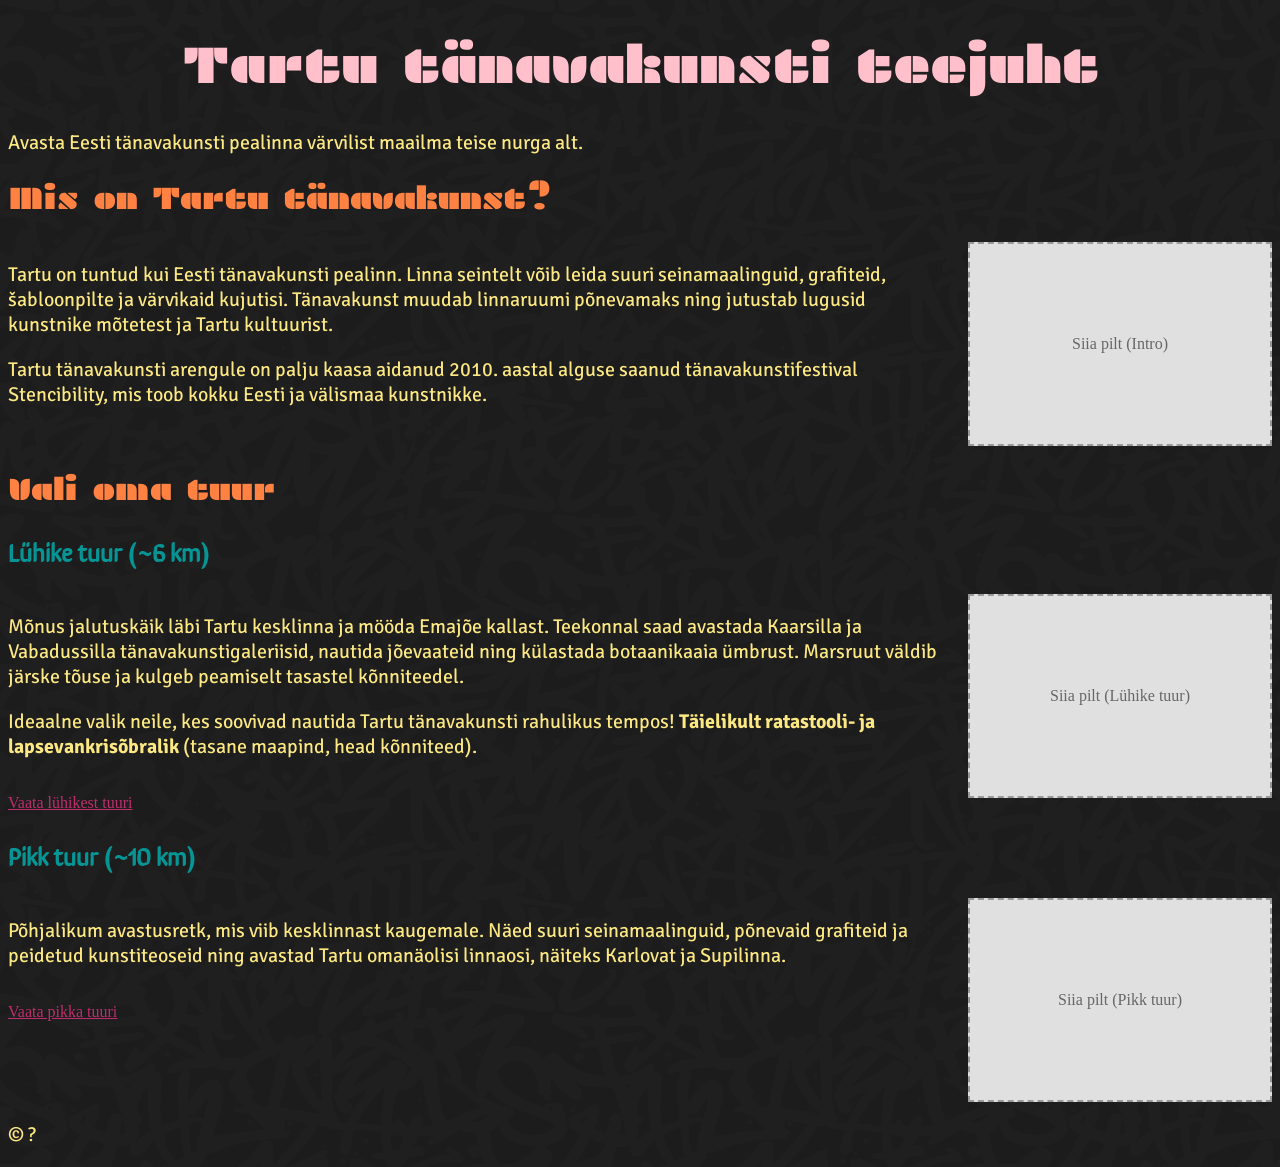
<file: index.html>
<!DOCTYPE html>
<html lang="et">
<head>
    <meta charset="UTF-8">
    <meta name="viewport" content="width=device-width, initial-scale=1.0">
    <title>Tartu Tänavakunsti Teejuht</title>
    <link rel="stylesheet" href="style.css">
    <style>
        /* Ainult päise (header) sisu keskele */
        header {
            text-align: center;
        }

        /* Pikemate tekstide ja piltide paigutus */
        .content-with-space {
            display: flex;
            justify-content: space-between;
            align-items: flex-start;
            gap: 30px;
        }

        .text-column {
            flex: 1;
        }

        .image-placeholder {
            width: 300px;
            height: 200px;
            background-color: #e0e0e0;
            border: 2px dashed #999;
            display: flex;
            align-items: center;
            justify-content: center;
            color: #666;
            flex-shrink: 0;
        }

        /* Stiil lingile, et see sobiks tekstiga hästi kokku */
        .tour-link {
            display: inline-block;
            margin-top: 15px;
        }
    </style>
</head>
<body>

    <header>
        <h1>Tartu tänavakunsti teejuht</h1>
        <p>Avasta Eesti tänavakunsti pealinna värvilist maailma teise nurga alt.</p>
    </header>

    <main>
        <section class="intro">
            <h2>Mis on Tartu tänavakunst?</h2>
            <div class="content-with-space">
                <div class="text-column">
                    <p>Tartu on tuntud kui Eesti tänavakunsti pealinn. Linna seintelt võib leida suuri seinamaalinguid, grafiteid, šabloonpilte ja värvikaid kujutisi. Tänavakunst muudab linnaruumi põnevamaks ning jutustab lugusid kunstnike mõtetest ja Tartu kultuurist.</p>

                    <p>Tartu tänavakunsti arengule on palju kaasa aidanud 2010. aastal alguse saanud tänavakunstifestival Stencibility, mis toob kokku Eesti ja välismaa kunstnikke.</p>
                </div>
                <div class="image-placeholder">Siia pilt (Intro)</div>
            </div>
        </section>

        <section class="tours">
            <h2>Vali oma tuur</h2>
            
            <div class="tour-card">
                <h3>Lühike tuur (~6 km)</h3>
                <div class="content-with-space">
                    <div class="text-column">
                        <p>Mõnus jalutuskäik läbi Tartu kesklinna ja mööda Emajõe kallast. Teekonnal saad avastada Kaarsilla ja Vabadussilla tänavakunstigaleriisid, nautida jõevaateid ning külastada botaanikaaia ümbrust. Marsruut väldib järske tõuse ja kulgeb peamiselt tasastel kõnniteedel.</p> 

                        <p>Ideaalne valik neile, kes soovivad nautida Tartu tänavakunsti rahulikus tempos! <strong>Täielikult ratastooli- ja lapsevankrisõbralik</strong> (tasane maapind, head kõnniteed).</p>
                        
                        <!-- Link on nüüd täpselt teksti sees (seal kus oli punane joon) -->
                        <div>
                            <a href="short-tour.html" class="btn tour-link">Vaata lühikest tuuri</a>
                        </div>
                    </div>
                    <div class="image-placeholder">Siia pilt (Lühike tuur)</div>
                </div>
            </div>

            <div class="tour-card">
                <h3>Pikk tuur (~10 km)</h3>
                <div class="content-with-space">
                    <div class="text-column">
                        <p>Põhjalikum avastusretk, mis viib kesklinnast kaugemale. Näed suuri seinamaalinguid, põnevaid grafiteid ja peidetud kunstiteoseid ning avastad Tartu omanäolisi linnaosi, näiteks Karlovat ja Supilinna.</p>
                        
                        <!-- Link on samamoodi tõstetud teksti alla -->
                        <div>
                            <a href="long-tour.html" class="btn tour-link">Vaata pikka tuuri</a>
                        </div>
                    </div>
                    <div class="image-placeholder">Siia pilt (Pikk tuur)</div>
                </div>
            </div>
        </section>
    </main>

    <footer>
        <p>&copy; ? </p>
    </footer>

</body>
</html>
</file>
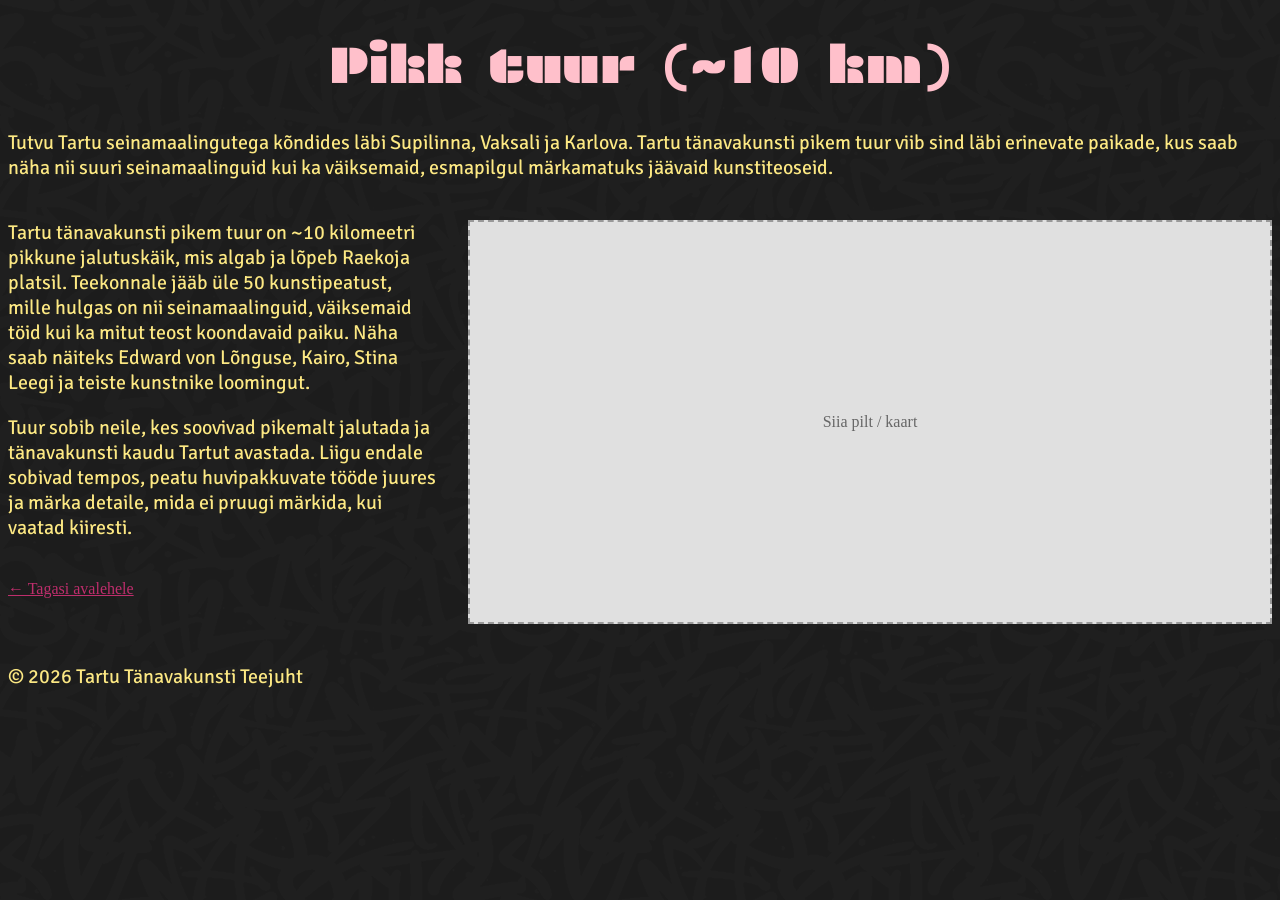
<file: long-tour.html>
<!DOCTYPE html>
<html lang="et">
<head>
    <meta charset="UTF-8">
    <meta name="viewport" content="width=device-width, initial-scale=1.0">
    <title>Pikk tuur (~10 km) - Tartu Tänavakunsti Teejuht</title>
    <link rel="stylesheet" href="style.css">
    <style>
        /* Ainult päise (header) sisu keskele */
        header {
            text-align: center;
        }

        /* Pikemate tekstide ja piltide paigutus */
        .content-with-space {
            display: flex;
            justify-content: space-between;
            align-items: flex-start;
            gap: 30px;
            margin-top: 20px;
        }

        .text-column {
            flex: 1;
        }

        .image-placeholder {
            width: 100%;
            max-width: 800px;
            height: 400px;
            background-color: #e0e0e0;
            border: 2px dashed #999;
            display: flex;
            align-items: center;
            justify-content: center;
            color: #666;
            margin: 20px auto;
        }

        /* Tagasi lingile veidi rohkem ruumi */
        .back-link {
            display: inline-block;
            margin-top: 20px;
        }
    </style>
</head>
<body>

    <header>
        <h1>Pikk tuur (~10 km)</h1>
    <p>Tutvu Tartu seinamaalingutega kõndides läbi Supilinna, Vaksali ja Karlova. Tartu tänavakunsti pikem tuur viib sind läbi erinevate paikade, kus saab näha nii suuri seinamaalinguid kui ka väiksemaid, esmapilgul märkamatuks jäävaid kunstiteoseid.</p>
    </header>

    <main>
        <section class="tour-details">
            <div class="content-with-space">
                <div class="text-column">
                    <p>Tartu tänavakunsti pikem tuur on ~10 kilomeetri pikkune jalutuskäik, mis algab ja lõpeb Raekoja platsil. Teekonnale jääb üle 50 kunstipeatust, mille hulgas on nii seinamaalinguid, väiksemaid töid kui ka mitut teost koondavaid paiku. Näha saab näiteks Edward von Lõnguse, Kairo, Stina Leegi ja teiste kunstnike loomingut.</p> 

                    <p>Tuur sobib neile, kes soovivad pikemalt jalutada ja tänavakunsti kaudu Tartut avastada. Liigu endale sobivad tempos, peatu huvipakkuvate tööde juures ja märka detaile, mida ei pruugi märkida, kui vaatad kiiresti.</p>
                    
                    <div>
                        <a href="index.html" class="btn back-link">&larr; Tagasi avalehele</a>
                    </div>
                </div>
                <!-- Siia paremale saad lisada tuuri kaardi või pildi, nt <img src="short-tour-map.jpg" alt="..."> -->
                <div class="image-placeholder">Siia pilt / kaart</div>
            </div>
        </section>
    </main>

    <footer>
        <p>&copy; 2026 Tartu Tänavakunsti Teejuht</p>
    </footer>

</body>
</html>
</file>
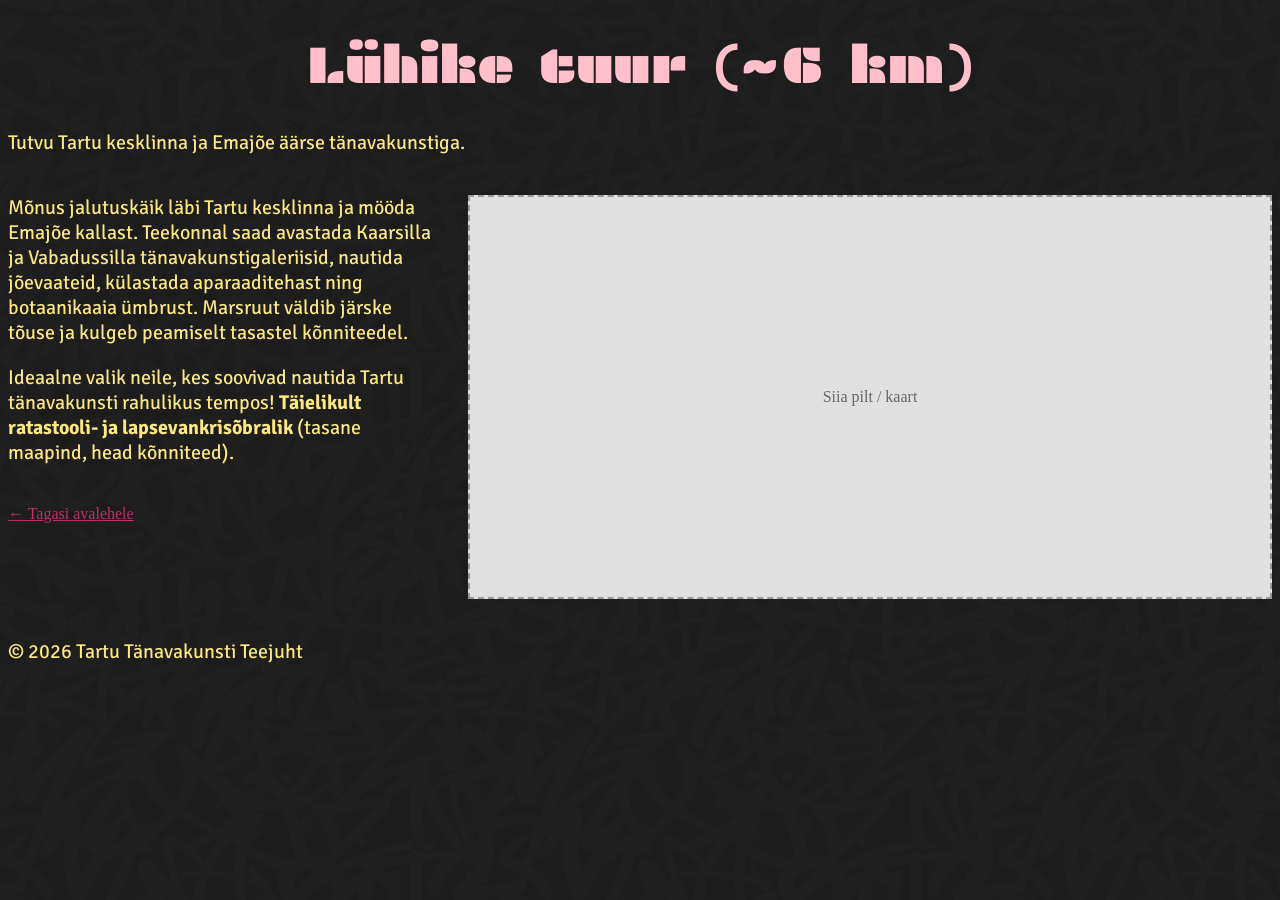
<file: short-tour.html>
<!DOCTYPE html>
<html lang="et">
<head>
    <meta charset="UTF-8">
    <meta name="viewport" content="width=device-width, initial-scale=1.0">
    <title>Lühike tuur (~6 km) - Tartu Tänavakunsti Teejuht</title>
    <link rel="stylesheet" href="style.css">
    <style>
        /* Ainult päise (header) sisu keskele */
        header {
            text-align: center;
        }

        /* Pikemate tekstide ja piltide paigutus */
        .content-with-space {
            display: flex;
            justify-content: space-between;
            align-items: flex-start;
            gap: 30px;
            margin-top: 20px;
        }

        .text-column {
            flex: 1;
        }

        .image-placeholder {
            width: 100%;
            max-width: 800px;
            height: 400px;
            background-color: #e0e0e0;
            border: 2px dashed #999;
            display: flex;
            align-items: center;
            justify-content: center;
            color: #666;
            margin: 20px auto;
        }

        .back-link {
            display: inline-block;
            margin-top: 20px;
        }
    </style>
</head>
<body>

    <header>
        <h1>Lühike tuur (~6 km)</h1>
        <p>Tutvu Tartu kesklinna ja Emajõe äärse tänavakunstiga.</p>
    </header>

    <main>
        <section class="tour-details">
            <div class="content-with-space">
                <div class="text-column">
                    <p>Mõnus jalutuskäik läbi Tartu kesklinna ja mööda Emajõe kallast. Teekonnal saad avastada Kaarsilla ja Vabadussilla tänavakunstigaleriisid, nautida jõevaateid, külastada aparaaditehast ning botaanikaaia ümbrust. Marsruut väldib järske tõuse ja kulgeb peamiselt tasastel kõnniteedel.</p> 

                    <p>Ideaalne valik neile, kes soovivad nautida Tartu tänavakunsti rahulikus tempos! <strong>Täielikult ratastooli- ja lapsevankrisõbralik</strong> (tasane maapind, head kõnniteed).</p>
                    
                    <div>
                        <a href="index.html" class="btn back-link">&larr; Tagasi avalehele</a>
                    </div>
                </div>
                <!-- Siia paremale saad lisada tuuri kaardi või pildi, nt <img src="short-tour-map.jpg" alt="..."> -->
                <div class="image-placeholder">Siia pilt / kaart</div>
            </div>
        </section>
    </main>

    <footer>
        <p>&copy; 2026 Tartu Tänavakunsti Teejuht</p>
    </footer>

</body>
</html>
</file>
<file: style.css>
@import url('https://fonts.googleapis.com/css2?family=Plaster&family=Signika+Negative:wght@300..700&family=Sirin+Stencil&display=swap');
Plaster: CSS class

.plaster-regular {
  font-family: "Plaster", system-ui;
  font-weight: 400;
  font-style: normal;
}

.sirin-stencil-regular {
  font-family: "Sirin Stencil", sans-serif;
  font-weight: 400;
  font-style: normal;
}

.signika-negative-<uniquifier> {
  font-family: "Signika Negative", sans-serif;
  font-optical-sizing: auto;
  font-weight: 300;
  font-style: normal;
}


h1 {
    color:#FFC0CB;
    font-size: 50px;
    font-family: "Plaster", system-ui;
    text-align: center;
}
h2 {
    color:#FF8243;
    font-family: "Plaster", system-ui;
    font-size: 30px;
    text-align:left;
}
h3 {
    color:#069494;
    font-family: "Sirin Stencil", sans-serif;
    font-size: 25px;
    text-align:left;
}
p{
    color: #FCE883;
    font-family: "Signika Negative", sans-serif;
    font-size: 20px;
    text-align:left;
}

/* unvisited link */
a:link {
  color: rgb(190, 46, 108);
}

/* visited link */
a:visited {
  color: rgb(136, 47, 85);
}

/* mouse over link */
a:hover {
  color: hotpink;
}

/* selected link */
a:active {
  color: rgb(143, 36, 82);
}

body {

  background-image: url("bg.png");
  
  background-repeat: repeat;

}
</file>
